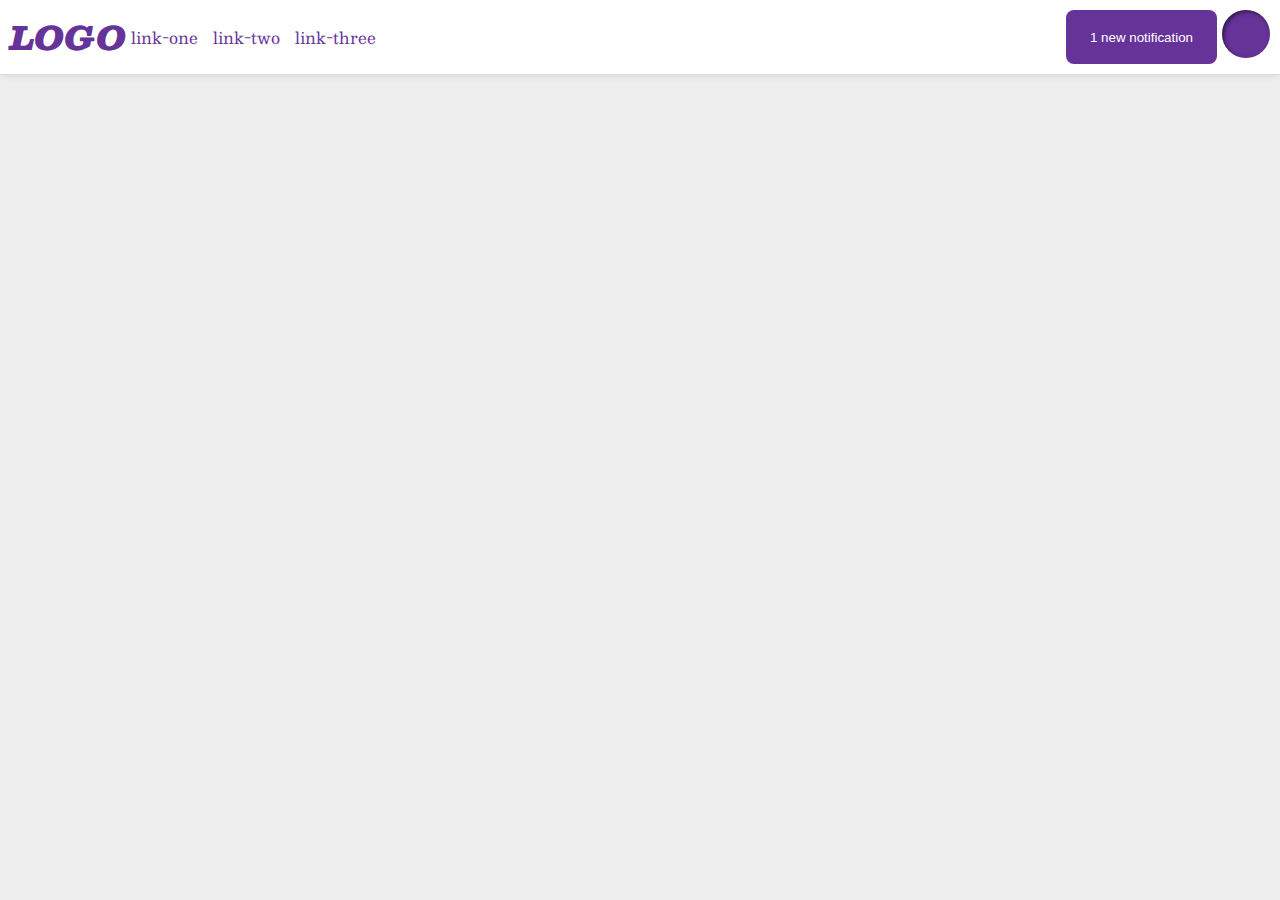
<file: foundations/flex/03-flex-header-2/index.html>
<!DOCTYPE html>
<html lang="en">
  <head>
    <meta charset="UTF-8" />
    <meta http-equiv="X-UA-Compatible" content="IE=edge" />
    <meta name="viewport" content="width=device-width, initial-scale=1.0" />
    <title>Flex Header 2</title>
    <link rel="stylesheet" href="style.css" />
  </head>
  <body>
    <div class="header">
      <div class="right-section">
        <div class="logo">LOGO</div>
        <ul class="links">
          <li><a href="https://google.com">link-one</a></li>
          <li><a href="https://google.com">link-two</a></li>
          <li><a href="https://google.com">link-three</a></li>
        </ul>
      </div>
      <div class="left-section">
        <button class="notifications">1 new notification</button>
        <div class="profile-image"></div>
      </div>
    </div>
  </body>
</html>
</file>
<file: foundations/flex/03-flex-header-2/style.css>
/* this is some magical font-importing.  
you'll learn about it later. */
@import url("https://fonts.googleapis.com/css2?family=Besley:ital,wght@0,400;1,900&display=swap");

body {
  margin: 0;
  background: #eee;
  font-family: Besley, serif;
}

.header {
  display: flex;
  justify-content: space-between;
  padding: 10px;
  background: white;
  border-bottom: 1px solid #ddd;
  box-shadow: 0 0 8px rgba(0, 0, 0, 0.1);
}

.profile-image {
  background: rebeccapurple;
  box-shadow: inset 2px 2px 4px rgba(0, 0, 0, 0.5);
  border-radius: 50%;
  width: 48px;
  height: 48px;
}

.logo {
  color: rebeccapurple;
  font-size: 32px;
  font-weight: 900;
  font-style: italic;
}

button {
  border: none;
  border-radius: 8px;
  background: rebeccapurple;
  color: white;
  padding: 8px 24px;
}

a {
  /* this removes the line under our links */
  text-decoration: none;
  color: rebeccapurple;
}

ul {
  display: flex;
  gap: 15px;
  margin: 0;
  padding: 0;
  list-style-type: none;
  align-self: center;
}

.right-section {
  display: flex;
  gap: 5px;
}
.left-section {
  display: flex;
  gap: 5px;
}
</file>
